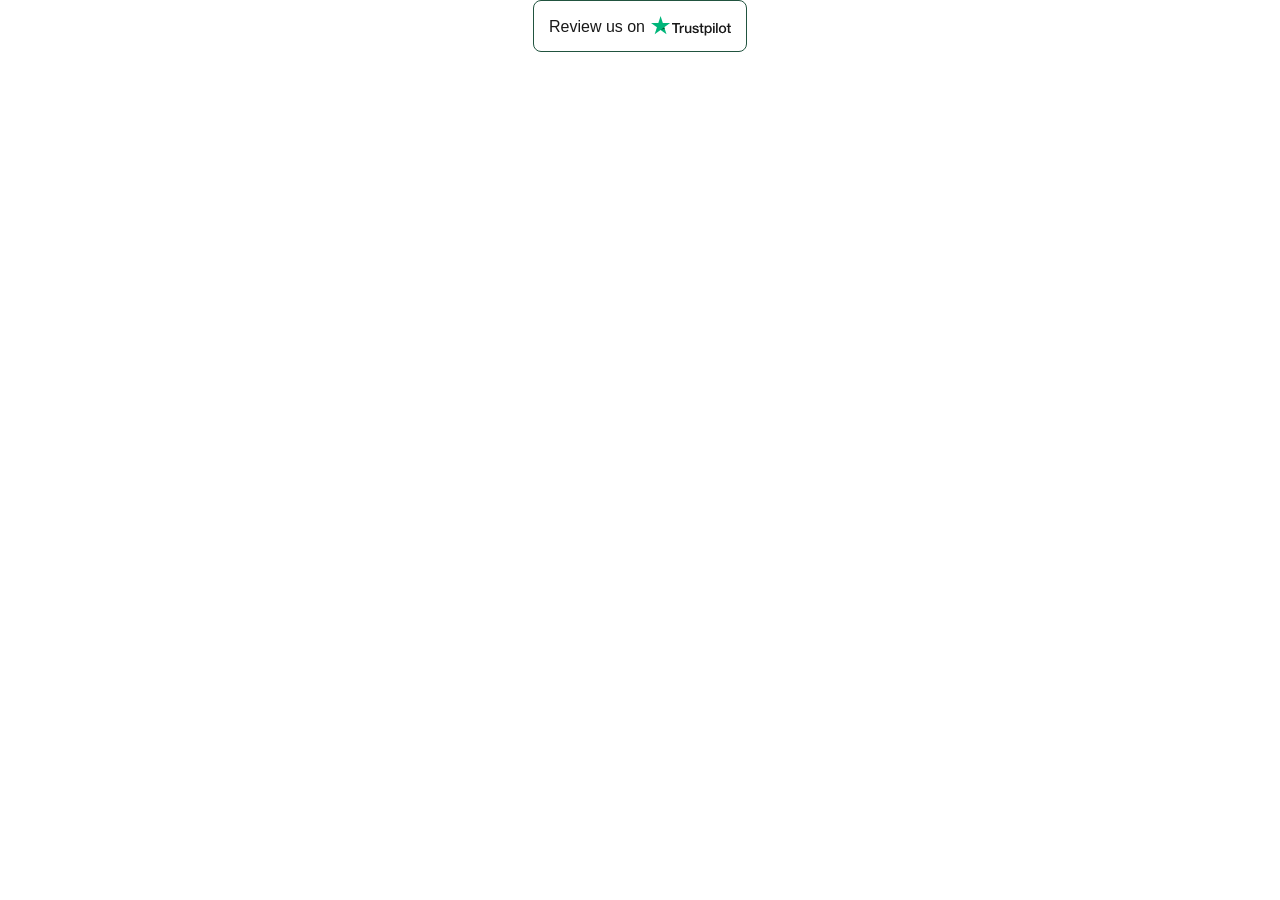
<file: Clever AI Detector_ 100% Free AI Checker. Unlimited Use_files/index.html>
<!DOCTYPE html>
<!-- saved from url=(0200)https://widget.trustpilot.com/trustboxes/56278e9abfbbba0bdcd568bc/index.html?templateId=56278e9abfbbba0bdcd568bc&businessunitId=69bf9146ddedde15ff11afb6#locale=en-US&styleHeight=52px&styleWidth=100%25 -->
<html id="ng-app" lang="en-US"><head><meta http-equiv="Content-Type" content="text/html; charset=UTF-8">
    <title>Trustpilot Widget</title>
    
    <meta name="robots" content="noindex">
    <style>
html,body,div,span,applet,object,iframe,h1,h2,h3,h4,h5,h6,p,blockquote,pre,a,abbr,acronym,address,big,cite,code,del,dfn,em,img,ins,kbd,q,s,samp,small,strike,strong,sub,sup,tt,var,b,u,i,center,dl,dt,dd,ol,ul,li,fieldset,form,label,legend,table,caption,tbody,tfoot,thead,tr,th,td,article,aside,canvas,details,embed,figure,figcaption,footer,header,hgroup,menu,nav,output,ruby,section,summary,time,mark,audio,video{border:0;font:inherit;font-size:100%;margin:0;padding:0;vertical-align:baseline}article,aside,details,figcaption,figure,footer,header,hgroup,menu,nav,section{display:block}body{line-height:1}ol,ul{list-style:none}blockquote,q{quotes:none}blockquote::before,blockquote::after,q::before,q::after{content:"";content:none}table{border-collapse:collapse;border-spacing:0}body{font-family:"Helvetica Neue","Helvetica","Arial","sans-serif";font-size:12px}b,strong{font-weight:700}.reviewus,.bold-underline{font-family:"Helvetica Neue","Helvetica","Arial","sans-serif";font-weight:500}@media all and (-ms-high-contrast: none),(-ms-high-contrast: active){.reviewus,.bold-underline{font-weight:600}}*,::after,::before{box-sizing:border-box}.hidden{display:none}.tp-widget-loader,.tp-widget-fallback{left:50%;position:absolute;top:50%;transform:translate(-50%, -50%)}#fallback-logo{display:none}.no-svg #fallback-logo{display:inline-block}.tp-widget-wrapper{height:100%;margin:0 auto;max-width:750px;position:relative}.tp-widget-wrapper a,.tp-widget-wrapper #wrapper-company-stars{outline:none;position:relative}.tp-widget-wrapper a::before,.tp-widget-wrapper #wrapper-company-stars::before{content:"";position:absolute;top:2px;left:2px;right:2px;bottom:2px;border:2px solid rgba(0,0,0,0);border-radius:4px;box-sizing:border-box;pointer-events:none;z-index:-1}.tp-widget-wrapper a:focus::before,.tp-widget-wrapper a:focus-within::before,.tp-widget-wrapper a:active::before,.tp-widget-wrapper #wrapper-company-stars:focus::before,.tp-widget-wrapper #wrapper-company-stars:focus-within::before,.tp-widget-wrapper #wrapper-company-stars:active::before{border-color:#3c57bc;box-shadow:0 0 0 2px #fff}@media screen and (min-width: 750px){.tp-widget-wrapper--fullwidth{max-width:100%}.tp-widget-wrapper--fullwidth .tp-widget-attributes-scores-wrapper{border-bottom:1px solid #d6d6d6;display:-ms-grid;display:grid;-ms-grid-columns:1fr 1fr;grid-template-columns:1fr 1fr;grid-gap:16px}.tp-widget-wrapper--fullwidth .tp-widget-attributes-scores-wrapper .tp-widget-scores,.tp-widget-wrapper--fullwidth .tp-widget-attributes-scores-wrapper .tp-widget-attributes{border-bottom:none}.tp-widget-wrapper--fullwidth .tp-widget-attributes-scores-wrapper .tp-widget-scores{-ms-grid-row:1;grid-row:1}}#profile-link:focus-within .tp-link-underlined,#profile-link:hover .tp-link-underlined,#profile-link:active .tp-link-underlined{text-decoration:none}.tp-link-underlined{text-decoration:underline}.tp-stars .tp-star__canvas,.tp-stars .tp-star__canvas--half{fill:#dcdce6}.tp-stars .tp-star__shape{fill:#fff}.tp-widget-review:focus-within .tp-stars--0 .tp-star .tp-star__canvas,.tp-widget-review:focus-within .tp-stars--0 .tp-star .tp-star__canvas--half,.tp-widget-review:hover .tp-stars--0 .tp-star .tp-star__canvas,.tp-widget-review:hover .tp-stars--0 .tp-star .tp-star__canvas--half,.tp-widget-review:active .tp-stars--0 .tp-star .tp-star__canvas,.tp-widget-review:active .tp-stars--0 .tp-star .tp-star__canvas--half,#profile-link:focus-within .tp-stars--0 .tp-star .tp-star__canvas,#profile-link:focus-within .tp-stars--0 .tp-star .tp-star__canvas--half,#profile-link:hover .tp-stars--0 .tp-star .tp-star__canvas,#profile-link:hover .tp-stars--0 .tp-star .tp-star__canvas--half,#profile-link:active .tp-stars--0 .tp-star .tp-star__canvas,#profile-link:active .tp-stars--0 .tp-star .tp-star__canvas--half{fill:#9292a3}.tp-stars--1 .tp-star:nth-of-type(-n + 1) .tp-star__canvas,.tp-stars--1 .tp-star:nth-of-type(-n + 1) .tp-star__canvas--half{fill:#ff3722}.tp-widget-review:focus-within .tp-stars--1 .tp-star:nth-of-type(-n + 1) .tp-star__canvas,.tp-widget-review:focus-within .tp-stars--1 .tp-star:nth-of-type(-n + 1) .tp-star__canvas--half,.tp-widget-review:hover .tp-stars--1 .tp-star:nth-of-type(-n + 1) .tp-star__canvas,.tp-widget-review:hover .tp-stars--1 .tp-star:nth-of-type(-n + 1) .tp-star__canvas--half,.tp-widget-review:active .tp-stars--1 .tp-star:nth-of-type(-n + 1) .tp-star__canvas,.tp-widget-review:active .tp-stars--1 .tp-star:nth-of-type(-n + 1) .tp-star__canvas--half,#profile-link:focus-within .tp-stars--1 .tp-star:nth-of-type(-n + 1) .tp-star__canvas,#profile-link:focus-within .tp-stars--1 .tp-star:nth-of-type(-n + 1) .tp-star__canvas--half,#profile-link:hover .tp-stars--1 .tp-star:nth-of-type(-n + 1) .tp-star__canvas,#profile-link:hover .tp-stars--1 .tp-star:nth-of-type(-n + 1) .tp-star__canvas--half,#profile-link:active .tp-stars--1 .tp-star:nth-of-type(-n + 1) .tp-star__canvas,#profile-link:active .tp-stars--1 .tp-star:nth-of-type(-n + 1) .tp-star__canvas--half{fill:#cc1300}.tp-stars--2 .tp-star:nth-of-type(-n + 2) .tp-star__canvas,.tp-stars--2 .tp-star:nth-of-type(-n + 2) .tp-star__canvas--half{fill:#ff8622}.tp-widget-review:focus-within .tp-stars--2 .tp-star:nth-of-type(-n + 2) .tp-star__canvas,.tp-widget-review:focus-within .tp-stars--2 .tp-star:nth-of-type(-n + 2) .tp-star__canvas--half,.tp-widget-review:hover .tp-stars--2 .tp-star:nth-of-type(-n + 2) .tp-star__canvas,.tp-widget-review:hover .tp-stars--2 .tp-star:nth-of-type(-n + 2) .tp-star__canvas--half,.tp-widget-review:active .tp-stars--2 .tp-star:nth-of-type(-n + 2) .tp-star__canvas,.tp-widget-review:active .tp-stars--2 .tp-star:nth-of-type(-n + 2) .tp-star__canvas--half,#profile-link:focus-within .tp-stars--2 .tp-star:nth-of-type(-n + 2) .tp-star__canvas,#profile-link:focus-within .tp-stars--2 .tp-star:nth-of-type(-n + 2) .tp-star__canvas--half,#profile-link:hover .tp-stars--2 .tp-star:nth-of-type(-n + 2) .tp-star__canvas,#profile-link:hover .tp-stars--2 .tp-star:nth-of-type(-n + 2) .tp-star__canvas--half,#profile-link:active .tp-stars--2 .tp-star:nth-of-type(-n + 2) .tp-star__canvas,#profile-link:active .tp-stars--2 .tp-star:nth-of-type(-n + 2) .tp-star__canvas--half{fill:#cc5c00}.tp-stars--3 .tp-star:nth-of-type(-n + 3) .tp-star__canvas,.tp-stars--3 .tp-star:nth-of-type(-n + 3) .tp-star__canvas--half{fill:#ffce00}.tp-widget-review:focus-within .tp-stars--3 .tp-star:nth-of-type(-n + 3) .tp-star__canvas,.tp-widget-review:focus-within .tp-stars--3 .tp-star:nth-of-type(-n + 3) .tp-star__canvas--half,.tp-widget-review:hover .tp-stars--3 .tp-star:nth-of-type(-n + 3) .tp-star__canvas,.tp-widget-review:hover .tp-stars--3 .tp-star:nth-of-type(-n + 3) .tp-star__canvas--half,.tp-widget-review:active .tp-stars--3 .tp-star:nth-of-type(-n + 3) .tp-star__canvas,.tp-widget-review:active .tp-stars--3 .tp-star:nth-of-type(-n + 3) .tp-star__canvas--half,#profile-link:focus-within .tp-stars--3 .tp-star:nth-of-type(-n + 3) .tp-star__canvas,#profile-link:focus-within .tp-stars--3 .tp-star:nth-of-type(-n + 3) .tp-star__canvas--half,#profile-link:hover .tp-stars--3 .tp-star:nth-of-type(-n + 3) .tp-star__canvas,#profile-link:hover .tp-stars--3 .tp-star:nth-of-type(-n + 3) .tp-star__canvas--half,#profile-link:active .tp-stars--3 .tp-star:nth-of-type(-n + 3) .tp-star__canvas,#profile-link:active .tp-stars--3 .tp-star:nth-of-type(-n + 3) .tp-star__canvas--half{fill:#b29000}.tp-stars--4 .tp-star:nth-of-type(-n + 4) .tp-star__canvas,.tp-stars--4 .tp-star:nth-of-type(-n + 4) .tp-star__canvas--half{fill:#73cf11}.tp-widget-review:focus-within .tp-stars--4 .tp-star:nth-of-type(-n + 4) .tp-star__canvas,.tp-widget-review:focus-within .tp-stars--4 .tp-star:nth-of-type(-n + 4) .tp-star__canvas--half,.tp-widget-review:hover .tp-stars--4 .tp-star:nth-of-type(-n + 4) .tp-star__canvas,.tp-widget-review:hover .tp-stars--4 .tp-star:nth-of-type(-n + 4) .tp-star__canvas--half,.tp-widget-review:active .tp-stars--4 .tp-star:nth-of-type(-n + 4) .tp-star__canvas,.tp-widget-review:active .tp-stars--4 .tp-star:nth-of-type(-n + 4) .tp-star__canvas--half,#profile-link:focus-within .tp-stars--4 .tp-star:nth-of-type(-n + 4) .tp-star__canvas,#profile-link:focus-within .tp-stars--4 .tp-star:nth-of-type(-n + 4) .tp-star__canvas--half,#profile-link:hover .tp-stars--4 .tp-star:nth-of-type(-n + 4) .tp-star__canvas,#profile-link:hover .tp-stars--4 .tp-star:nth-of-type(-n + 4) .tp-star__canvas--half,#profile-link:active .tp-stars--4 .tp-star:nth-of-type(-n + 4) .tp-star__canvas,#profile-link:active .tp-stars--4 .tp-star:nth-of-type(-n + 4) .tp-star__canvas--half{fill:#56a700}.tp-stars--5 .tp-star:nth-of-type(-n + 5) .tp-star__canvas,.tp-stars--5 .tp-star:nth-of-type(-n + 5) .tp-star__canvas--half{fill:#00b67a}.tp-widget-review:focus-within .tp-stars--5 .tp-star:nth-of-type(-n + 5) .tp-star__canvas,.tp-widget-review:focus-within .tp-stars--5 .tp-star:nth-of-type(-n + 5) .tp-star__canvas--half,.tp-widget-review:hover .tp-stars--5 .tp-star:nth-of-type(-n + 5) .tp-star__canvas,.tp-widget-review:hover .tp-stars--5 .tp-star:nth-of-type(-n + 5) .tp-star__canvas--half,.tp-widget-review:active .tp-stars--5 .tp-star:nth-of-type(-n + 5) .tp-star__canvas,.tp-widget-review:active .tp-stars--5 .tp-star:nth-of-type(-n + 5) .tp-star__canvas--half,#profile-link:focus-within .tp-stars--5 .tp-star:nth-of-type(-n + 5) .tp-star__canvas,#profile-link:focus-within .tp-stars--5 .tp-star:nth-of-type(-n + 5) .tp-star__canvas--half,#profile-link:hover .tp-stars--5 .tp-star:nth-of-type(-n + 5) .tp-star__canvas,#profile-link:hover .tp-stars--5 .tp-star:nth-of-type(-n + 5) .tp-star__canvas--half,#profile-link:active .tp-stars--5 .tp-star:nth-of-type(-n + 5) .tp-star__canvas,#profile-link:active .tp-stars--5 .tp-star:nth-of-type(-n + 5) .tp-star__canvas--half{fill:#007a52}.tp-stars--1--half .tp-star:nth-of-type(-n + 2) .tp-star__canvas--half{fill:#ff3722}.tp-widget-review:focus-within .tp-stars--1--half .tp-star:nth-of-type(-n + 2) .tp-star__canvas--half,.tp-widget-review:hover .tp-stars--1--half .tp-star:nth-of-type(-n + 2) .tp-star__canvas--half,.tp-widget-review:active .tp-stars--1--half .tp-star:nth-of-type(-n + 2) .tp-star__canvas--half,#profile-link:focus-within .tp-stars--1--half .tp-star:nth-of-type(-n + 2) .tp-star__canvas--half,#profile-link:hover .tp-stars--1--half .tp-star:nth-of-type(-n + 2) .tp-star__canvas--half,#profile-link:active .tp-stars--1--half .tp-star:nth-of-type(-n + 2) .tp-star__canvas--half{fill:#cc1300}.tp-stars--2--half .tp-star:nth-of-type(-n + 3) .tp-star__canvas--half{fill:#ff8622}.tp-widget-review:focus-within .tp-stars--2--half .tp-star:nth-of-type(-n + 3) .tp-star__canvas--half,.tp-widget-review:hover .tp-stars--2--half .tp-star:nth-of-type(-n + 3) .tp-star__canvas--half,.tp-widget-review:active .tp-stars--2--half .tp-star:nth-of-type(-n + 3) .tp-star__canvas--half,#profile-link:focus-within .tp-stars--2--half .tp-star:nth-of-type(-n + 3) .tp-star__canvas--half,#profile-link:hover .tp-stars--2--half .tp-star:nth-of-type(-n + 3) .tp-star__canvas--half,#profile-link:active .tp-stars--2--half .tp-star:nth-of-type(-n + 3) .tp-star__canvas--half{fill:#cc5c00}.tp-stars--3--half .tp-star:nth-of-type(-n + 4) .tp-star__canvas--half{fill:#ffce00}.tp-widget-review:focus-within .tp-stars--3--half .tp-star:nth-of-type(-n + 4) .tp-star__canvas--half,.tp-widget-review:hover .tp-stars--3--half .tp-star:nth-of-type(-n + 4) .tp-star__canvas--half,.tp-widget-review:active .tp-stars--3--half .tp-star:nth-of-type(-n + 4) .tp-star__canvas--half,#profile-link:focus-within .tp-stars--3--half .tp-star:nth-of-type(-n + 4) .tp-star__canvas--half,#profile-link:hover .tp-stars--3--half .tp-star:nth-of-type(-n + 4) .tp-star__canvas--half,#profile-link:active .tp-stars--3--half .tp-star:nth-of-type(-n + 4) .tp-star__canvas--half{fill:#b29000}.tp-stars--4--half .tp-star:nth-of-type(-n + 4) .tp-star__canvas,.tp-stars--4--half .tp-star:nth-of-type(-n + 4) .tp-star__canvas--half{fill:#00b67a}.tp-stars--4--half .tp-star:nth-of-type(-n + 5) .tp-star__canvas--half{fill:#00b67a}.tp-widget-review:focus-within .tp-stars--4--half .tp-star:nth-of-type(-n + 4) .tp-star__canvas,.tp-widget-review:focus-within .tp-stars--4--half .tp-star:nth-of-type(-n + 4) .tp-star__canvas--half,.tp-widget-review:hover .tp-stars--4--half .tp-star:nth-of-type(-n + 4) .tp-star__canvas,.tp-widget-review:hover .tp-stars--4--half .tp-star:nth-of-type(-n + 4) .tp-star__canvas--half,.tp-widget-review:active .tp-stars--4--half .tp-star:nth-of-type(-n + 4) .tp-star__canvas,.tp-widget-review:active .tp-stars--4--half .tp-star:nth-of-type(-n + 4) .tp-star__canvas--half,#profile-link:focus-within .tp-stars--4--half .tp-star:nth-of-type(-n + 4) .tp-star__canvas,#profile-link:focus-within .tp-stars--4--half .tp-star:nth-of-type(-n + 4) .tp-star__canvas--half,#profile-link:hover .tp-stars--4--half .tp-star:nth-of-type(-n + 4) .tp-star__canvas,#profile-link:hover .tp-stars--4--half .tp-star:nth-of-type(-n + 4) .tp-star__canvas--half,#profile-link:active .tp-stars--4--half .tp-star:nth-of-type(-n + 4) .tp-star__canvas,#profile-link:active .tp-stars--4--half .tp-star:nth-of-type(-n + 4) .tp-star__canvas--half{fill:#007a52}.tp-widget-review:focus-within .tp-stars--4--half .tp-star:nth-of-type(-n + 5) .tp-star__canvas--half,.tp-widget-review:hover .tp-stars--4--half .tp-star:nth-of-type(-n + 5) .tp-star__canvas--half,.tp-widget-review:active .tp-stars--4--half .tp-star:nth-of-type(-n + 5) .tp-star__canvas--half,#profile-link:focus-within .tp-stars--4--half .tp-star:nth-of-type(-n + 5) .tp-star__canvas--half,#profile-link:hover .tp-stars--4--half .tp-star:nth-of-type(-n + 5) .tp-star__canvas--half,#profile-link:active .tp-stars--4--half .tp-star:nth-of-type(-n + 5) .tp-star__canvas--half{fill:#007a52}.tp-widget-loader,.tp-widget-fallback{max-width:50%;text-align:center;width:400vh}.tp-widget-loader svg,.tp-widget-fallback svg{width:100%}@media screen and (min-width: 400px){.tp-widget-loader,.tp-widget-fallback{max-width:200px}}.tp-widget-loader--loaded{opacity:0}.bold-underline{border-bottom:1px solid rgba(25,25,25,.6)}.bold-underline:hover{border-color:rgba(0,0,0,0)}.dark{color:#fff}.dark a{color:#fff}.dark .bold-underline:not(.bold-underline--single-theme){border-color:rgba(255,255,255,.6)}.dark .bold-underline:not(.bold-underline--single-theme):hover{border-color:#fff}.dark .tp-logo__text{fill:#fff}.dark .tp-widget-loader .tp-logo__text{fill:#191919}.dark a:focus::before,.dark a:active::before,.dark #wrapper-company-stars:focus::before,.dark #wrapper-company-stars:active::before{border:2px solid #000;box-shadow:0 0 0 2px #fff}.sr-only:not(:focus):not(:active){clip:rect(0 0 0 0);-webkit-clip-path:inset(50%);clip-path:inset(50%);height:1px;overflow:hidden;position:absolute;white-space:nowrap;width:1px}html{height:100%;overflow:hidden}body{color:#191919;height:100%;line-height:1;min-width:100%;overflow:hidden;width:1px}img{border:0}svg{display:block;width:100%}a{color:#191919;text-decoration:none}.dark .tp-logo__text{fill:#191919}.tp-widget-wrapper{text-align:center}.tp-widget-wrapper--placeholder{display:none}.button{background-color:#fff;border:1px solid #21533f;border-radius:8px;display:inline-block;font-size:0;padding:4px;position:relative}.button::after{content:"";position:absolute;top:0;left:0;right:0;bottom:0;background-color:rgba(0,0,0,0);border-radius:2px;pointer-events:none;z-index:1}.button:hover::after{background-color:rgba(18,21,17,.05)}.button::before{content:"" !important;border-color:rgba(0,0,0,0) !important;position:absolute !important;top:3px !important;left:3px !important;right:3px !important;bottom:3px !important;border-radius:8px !important;pointer-events:none !important;z-index:2 !important}.button:focus,.button:focus-within,.button:active{border-color:rgba(0,0,0,0)}.button:focus::after,.button:focus-within::after,.button:active::after{background-color:rgba(18,21,17,.05)}.button:focus::before,.button:focus-within::before,.button:active::before{box-shadow:0 0 0 2px #3c57bc,0 0 0 4px #fff !important}.reviewus{color:#191919;display:block;font-size:10px;margin:0 0 2px}.reviewus span{display:none}.tp-widget-logo{margin:0 auto;width:50px}.payoff{display:none}@media screen and (min-width: 180px){.button{padding:8px 6px}.reviewus{font-size:12px}.reviewus span{display:inline}.tp-widget-logo{width:80px}}@media screen and (min-width: 220px){.reviewus,.tp-widget-logo{display:inline-block;vertical-align:bottom}.reviewus{font-size:14px;margin:0 4px 1px 0}}@media screen and (min-width: 350px){.button{padding:15px}.reviewus{font-size:16px;margin-right:6px}}.visually-hidden{position:absolute !important;width:1px;height:1px;padding:0;margin:0;overflow:hidden;clip:rect(0, 0, 0, 0);-webkit-clip-path:inset(50%);clip-path:inset(50%);white-space:nowrap;border:0}
</style>
  </head>

  <body class="light">
    <!-- Widget Loader -->
    <div id="tp-widget-loader" class="tp-widget-loader tp-rebrand-stars tp-rebrand-stars--5 tp-widget-loader--loaded"></div>

    <div id="tp-widget-wrapper" class="tp-widget-wrapper visible">
      <a id="profileUrl" target="_blank" class="button" aria-describedby="screen-reader-only-instruction" aria-label="Review us on Trustpilot" href="https://www.trustpilot.com/review/cleverhumanizer.ai?utm_medium=trustbox&amp;utm_source=TrustBoxReviewCollector">
        <span id="translations-reviewuson" class="reviewus">Review us <span>on</span></span>
        <!-- Logo -->
        <div id="tp-widget-logo" class="tp-widget-logo"><div class="">
    <div style="position: relative; height: 0; width: 100%; padding: 0; padding-bottom: 24.6031746031746%;">
      
    <svg role="img" viewBox="0 0 126 31" xmlns="http://www.w3.org/2000/svg" style="position: absolute; height: 100%; width: 100%; left: 0; top: 0;">
      <title id="trustpilotLogo-9ekjiracu3f">Trustpilot</title>
      <path class="tp-logo__text" d="M33.074774 11.07005H45.81806v2.364196h-5.010656v13.290316h-2.755306V13.434246h-4.988435V11.07005h.01111zm12.198892 4.319629h2.355341v2.187433h.04444c.077771-.309334.222203-.60762.433295-.894859.211092-.287239.466624-.56343.766597-.79543.299972-.243048.633276-.430858.999909-.585525.366633-.14362.744377-.220953 1.12212-.220953.288863 0 .499955.011047.611056.022095.1111.011048.222202.033143.344413.04419v2.408387c-.177762-.033143-.355523-.055238-.544395-.077333-.188872-.022096-.366633-.033143-.544395-.033143-.422184 0-.822148.08838-1.199891.254096-.377744.165714-.699936.41981-.977689.740192-.277753.331429-.499955.729144-.666606 1.21524-.166652.486097-.244422 1.03848-.244422 1.668195v5.39125h-2.510883V15.38968h.01111zm18.220567 11.334883H61.02779v-1.579813h-.04444c-.311083.574477-.766597 1.02743-1.377653 1.369908-.611055.342477-1.233221.51924-1.866497.51924-1.499864 0-2.588654-.364573-3.25526-1.104765-.666606-.740193-.999909-1.856005-.999909-3.347437V15.38968h2.510883v6.948968c0 .994288.188872 1.701337.577725 2.1101.377744.408763.922139.618668 1.610965.618668.533285 0 .96658-.077333 1.322102-.243048.355524-.165714.644386-.37562.855478-.65181.222202-.265144.377744-.596574.477735-.972194.09999-.37562.144431-.784382.144431-1.226288v-6.573349h2.510883v11.323836zm4.27739-3.634675c.07777.729144.355522 1.237336.833257 1.535623.488844.287238 1.06657.441905 1.744286.441905.233312 0 .499954-.022095.799927-.055238.299973-.033143.588836-.110476.844368-.209905.266642-.099429.477734-.254096.655496-.452954.166652-.198857.244422-.452953.233312-.773335-.01111-.320381-.133321-.585525-.355523-.784382-.222202-.209906-.499955-.364573-.844368-.497144-.344413-.121525-.733267-.232-1.17767-.320382-.444405-.088381-.888809-.18781-1.344323-.287239-.466624-.099429-.922138-.232-1.355432-.37562-.433294-.14362-.822148-.342477-1.166561-.596573-.344413-.243048-.622166-.56343-.822148-.950097-.211092-.386668-.311083-.861716-.311083-1.436194 0-.618668.155542-1.12686.455515-1.54667.299972-.41981.688826-.75124 1.14434-1.005336.466624-.254095.97769-.430858 1.544304-.541334.566615-.099429 1.11101-.154667 1.622075-.154667.588836 0 1.15545.066286 1.688736.18781.533285.121524 1.02213.320381 1.455423.60762.433294.276191.788817.640764 1.07768 1.08267.288863.441905.466624.98324.544395 1.612955h-2.621984c-.122211-.596572-.388854-1.005335-.822148-1.204193-.433294-.209905-.933248-.309334-1.488753-.309334-.177762 0-.388854.011048-.633276.04419-.244422.033144-.466624.088382-.688826.165715-.211092.077334-.388854.198858-.544395.353525-.144432.154667-.222203.353525-.222203.60762 0 .309335.111101.552383.322193.740193.211092.18781.488845.342477.833258.475048.344413.121524.733267.232 1.177671.320382.444404.088381.899918.18781 1.366542.287239.455515.099429.899919.232 1.344323.37562.444404.14362.833257.342477 1.17767.596573.344414.254095.622166.56343.833258.93905.211092.37562.322193.850668.322193 1.40305 0 .673906-.155541 1.237336-.466624 1.712385-.311083.464001-.711047.850669-1.199891 1.137907-.488845.28724-1.04435.508192-1.644295.640764-.599946.132572-1.199891.198857-1.788727.198857-.722156 0-1.388762-.077333-1.999818-.243048-.611056-.165714-1.14434-.408763-1.588745-.729144-.444404-.33143-.799927-.740192-1.05546-1.226289-.255532-.486096-.388853-1.071621-.411073-1.745528h2.533103v-.022095zm8.288135-7.700208h1.899828v-3.402675h2.510883v3.402675h2.26646v1.867052h-2.26646v6.054109c0 .265143.01111.486096.03333.684954.02222.18781.07777.353524.155542.486096.07777.132572.199981.232.366633.298287.166651.066285.377743.099428.666606.099428.177762 0 .355523 0 .533285-.011047.177762-.011048.355523-.033143.533285-.077334v1.933338c-.277753.033143-.555505.055238-.811038.088381-.266642.033143-.533285.04419-.811037.04419-.666606 0-1.199891-.066285-1.599855-.18781-.399963-.121523-.722156-.309333-.944358-.552381-.233313-.243049-.377744-.541335-.466625-.905907-.07777-.364573-.13332-.784383-.144431-1.248384v-6.683825h-1.899827v-1.889147h-.02222zm8.454788 0h2.377562V16.9253h.04444c.355523-.662858.844368-1.12686 1.477644-1.414098.633276-.287239 1.310992-.430858 2.055369-.430858.899918 0 1.677625.154667 2.344231.475048.666606.309335 1.222111.740193 1.666515 1.292575.444405.552382.766597 1.193145.9888 1.92229.222202.729145.333303 1.513527.333303 2.3421 0 .762288-.099991 1.50248-.299973 2.20953-.199982.718096-.499955 1.347812-.899918 1.900194-.399964.552383-.911029.98324-1.533194 1.31467-.622166.33143-1.344323.497144-2.18869.497144-.366634 0-.733267-.033143-1.0999-.099429-.366634-.066286-.722157-.176762-1.05546-.320381-.333303-.14362-.655496-.33143-.933249-.56343-.288863-.232-.522175-.497144-.722157-.79543h-.04444v5.656393h-2.510883V15.38968zm8.77698 5.67849c0-.508193-.06666-1.005337-.199981-1.491433-.133321-.486096-.333303-.905907-.599946-1.281527-.266642-.37562-.599945-.673906-.988799-.894859-.399963-.220953-.855478-.342477-1.366542-.342477-1.05546 0-1.855387.364572-2.388672 1.093717-.533285.729144-.799928 1.701337-.799928 2.916578 0 .574478.066661 1.104764.211092 1.59086.144432.486097.344414.905908.633276 1.259432.277753.353525.611056.629716.99991.828574.388853.209905.844367.309334 1.355432.309334.577725 0 1.05546-.121524 1.455423-.353525.399964-.232.722157-.541335.97769-.905907.255531-.37562.444403-.79543.555504-1.270479.099991-.475049.155542-.961145.155542-1.458289zm4.432931-9.99812h2.510883v2.364197h-2.510883V11.07005zm0 4.31963h2.510883v11.334883h-2.510883V15.389679zm4.755124-4.31963h2.510883v15.654513h-2.510883V11.07005zm10.210184 15.963847c-.911029 0-1.722066-.154667-2.433113-.452953-.711046-.298287-1.310992-.718097-1.810946-1.237337-.488845-.530287-.866588-1.160002-1.12212-1.889147-.255533-.729144-.388854-1.535622-.388854-2.408386 0-.861716.133321-1.657147.388853-2.386291.255533-.729145.633276-1.35886 1.12212-1.889148.488845-.530287 1.0999-.93905 1.810947-1.237336.711047-.298286 1.522084-.452953 2.433113-.452953.911028 0 1.722066.154667 2.433112.452953.711047.298287 1.310992.718097 1.810947 1.237336.488844.530287.866588 1.160003 1.12212 1.889148.255532.729144.388854 1.524575.388854 2.38629 0 .872765-.133322 1.679243-.388854 2.408387-.255532.729145-.633276 1.35886-1.12212 1.889147-.488845.530287-1.0999.93905-1.810947 1.237337-.711046.298286-1.522084.452953-2.433112.452953zm0-1.977528c.555505 0 1.04435-.121524 1.455423-.353525.411074-.232.744377-.541335 1.01102-.916954.266642-.37562.455513-.806478.588835-1.281527.12221-.475049.188872-.961145.188872-1.45829 0-.486096-.066661-.961144-.188872-1.44724-.122211-.486097-.322193-.905907-.588836-1.281527-.266642-.37562-.599945-.673907-1.011019-.905907-.411074-.232-.899918-.353525-1.455423-.353525-.555505 0-1.04435.121524-1.455424.353525-.411073.232-.744376.541334-1.011019.905907-.266642.37562-.455514.79543-.588835 1.281526-.122211.486097-.188872.961145-.188872 1.447242 0 .497144.06666.98324.188872 1.458289.12221.475049.322193.905907.588835 1.281527.266643.37562.599946.684954 1.01102.916954.411073.243048.899918.353525 1.455423.353525zm6.4883-9.66669h1.899827v-3.402674h2.510883v3.402675h2.26646v1.867052h-2.26646v6.054109c0 .265143.01111.486096.03333.684954.02222.18781.07777.353524.155541.486096.077771.132572.199982.232.366634.298287.166651.066285.377743.099428.666606.099428.177762 0 .355523 0 .533285-.011047.177762-.011048.355523-.033143.533285-.077334v1.933338c-.277753.033143-.555505.055238-.811038.088381-.266642.033143-.533285.04419-.811037.04419-.666606 0-1.199891-.066285-1.599855-.18781-.399963-.121523-.722156-.309333-.944358-.552381-.233313-.243049-.377744-.541335-.466625-.905907-.07777-.364573-.133321-.784383-.144431-1.248384v-6.683825h-1.899827v-1.889147h-.02222z" fill="#191919"></path>
      <path class="tp-logo__star" fill="#00B67A" d="M30.141707 11.07005H18.63164L15.076408.177071l-3.566342 10.892977L0 11.059002l9.321376 6.739063-3.566343 10.88193 9.321375-6.728016 9.310266 6.728016-3.555233-10.88193 9.310266-6.728016z"></path>
      <path class="tp-logo__star-notch" fill="#005128" d="M21.631369 20.26169l-.799928-2.463625-5.755033 4.153914z"></path>
    </svg>
  
    </div>
  </div></div>
        <span id="translations-independentreviewcommunity" class="payoff">online review community</span>
      </a>
      <span id="screen-reader-only-instruction" class="visually-hidden">Click to view the company's Trustpilot profile</span>
    </div>

    <!-- Error Fallback -->
    
    <script src="./main.js.download" async="" defer=""></script>
  

</body></html>
</file>
